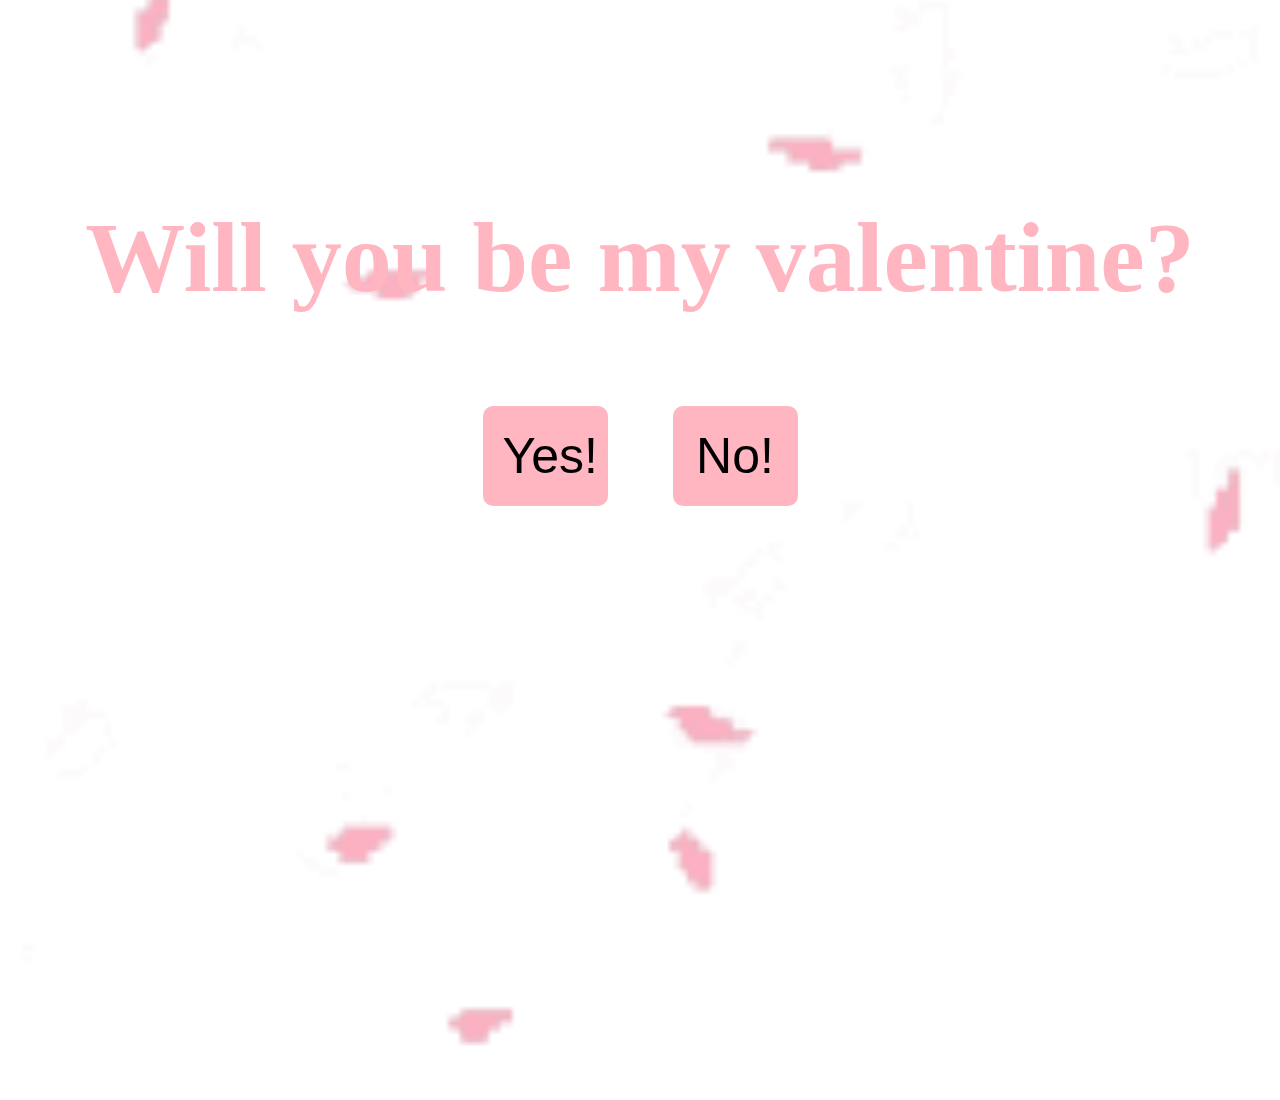
<file: PRACTICE/index.html>
<!DOCTYPE html>
<html lang="en">
<head>
    <meta charset="UTF-8">
    <meta name="viewport" content="width=device-width, initial-scale=1.0">
    <link rel="stylesheet" href="index.css">
    <title>For my Baby!</title>
</head>

<body>
    <h1>Will you be my valentine?</h1>
    <button id="yes"><a href="yes.html">Yes!</a></button>
    <button id="no">No!</button>

<script>
  const noBtn = document.getElementById("no");

  noBtn.onclick = function () {
    this.style.position = "absolute";
    this.style.left = Math.random() * (window.innerWidth - this.offsetWidth) + "px";
    this.style.top = Math.random() * (window.innerHeight - this.offsetHeight) + "px";
  };
</script>
</body>
</html>
</file>
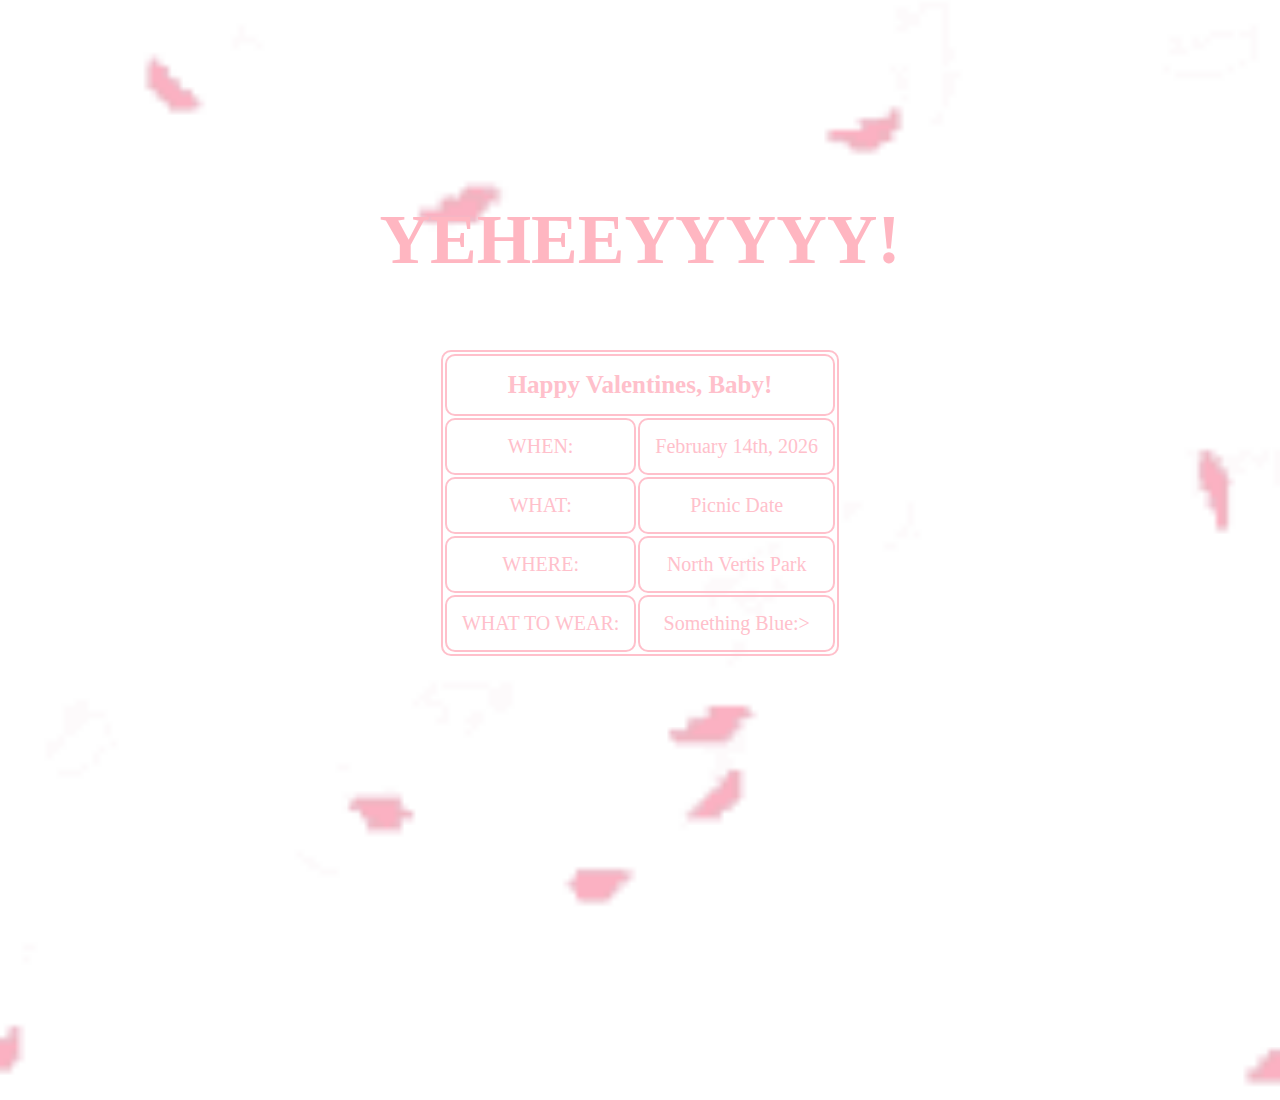
<file: PRACTICE/yes.html>
<!DOCTYPE html>
<html lang="en">
<head>
    <meta charset="UTF-8">
    <meta name="viewport" content="width=device-width, initial-scale=1.0">
    <title>Yes</title>
    <link rel="stylesheet" href="index.css">
</head>
<body>
    
    <h3>YEHEEYYYYY!</h3>
    <tbody>
        <table> 
            <tr>
            <th colspan="2">Happy Valentines, Baby!</th>
            </tr>

            <tr>
            <td>WHEN:</td>
            <td>February 14th, 2026</td>
            </tr>
            <tr>
            <td>WHAT:</td>
            <td>Picnic Date</td>
            <tr>
            <td>WHERE:</td>
            <td>North Vertis Park</td>
            </tr>
            <tr>
            <td>WHAT TO WEAR:</td>
            <td>Something Blue:></td>
            </tr>
            
        </table>
    </tbody>
        
</body>
</html>
</file>
<file: PRACTICE/index.css>
html, body{
    margin: 0;
    height: 100%;
}
body{
    background-image: url(cherry.gif);
    background-size: cover;
    background-position: center;
    background-repeat: no-repeat;
    font-family: Georgia, 'Times New Roman', Times, serif;
    font-size: 100px;
    text-align: center;
    color: pink;
    margin-top: 200px;
}
button{
    font-size: 50px;
    background-color: lightpink;
    border: none;
    padding: 20px;
    margin: 20px;
    border-radius: 10px;
    cursor: pointer;
}
button:hover{
    background-color: hotpink;
    color: white;
}
#no{
      width: 125px;
      height: 100px;
}
#yes{
      width: 125px;
      height: 100px;
}
a {
  color: inherit;      
  text-decoration: none; 
}
table{
    margin: 0 auto;
}
td{
    padding: 15px;
    font-size: 20px;
    border: 2px solid pink;
    border-radius: 10px;
    text-align: center;
}
th{
    padding: 15px;
    font-size: 25px;
    border: 2px solid pink;
    border-radius: 10px;
    text-align: center;
}
table{
    border: 2px solid pink;
    border-radius: 10px;
    background-color: solid pink
}
h1{
    color: lightpink;
    font-size: 100px;
    margin-top: 50px;
    text-align: center;
}
h3{
    color: lightpink;
    font-size: 70px;
    margin-top: 50px;
    text-align: center;
}
</file>
